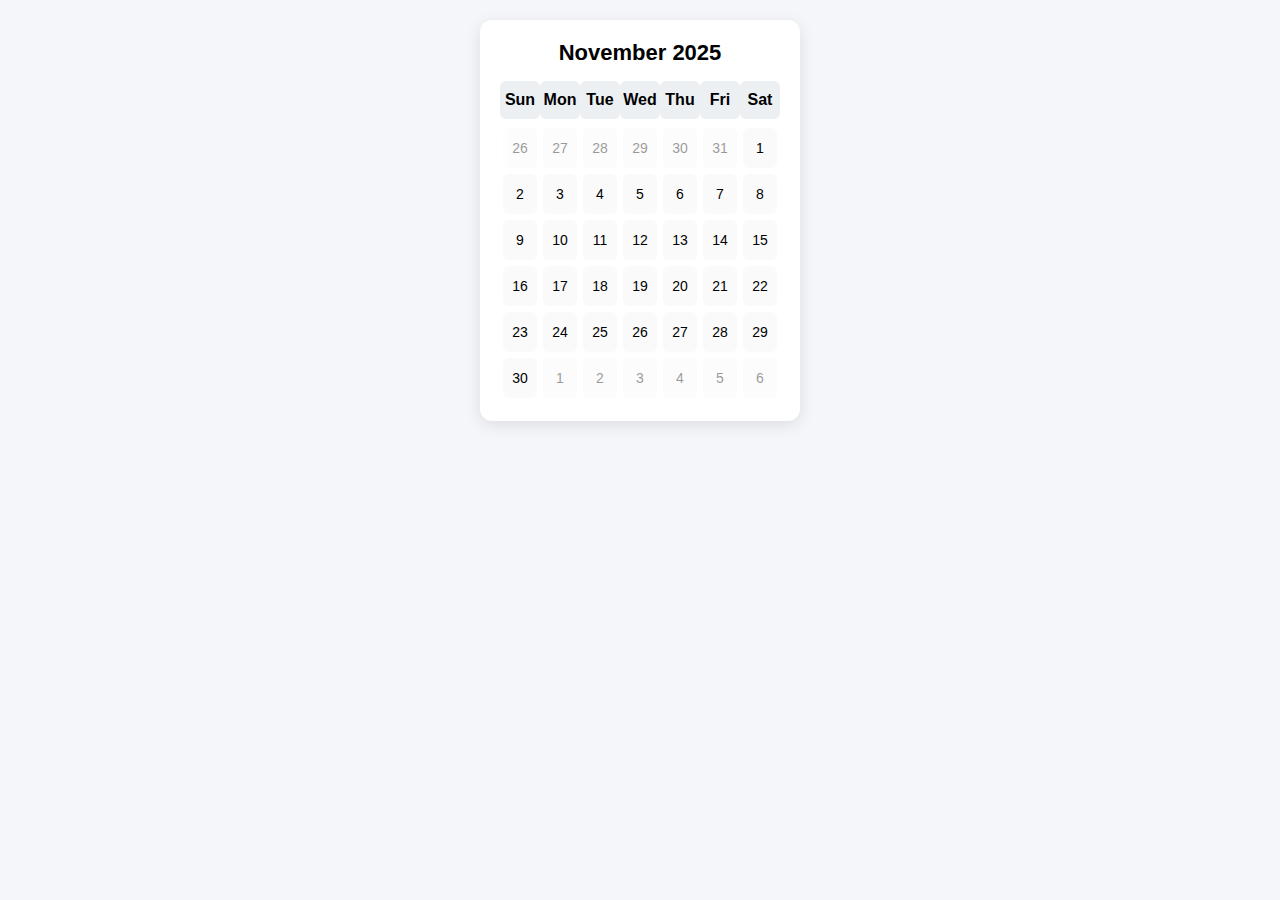
<file: index.html>
<!DOCTYPE html>
<html lang="en">
<head>
<meta charset="UTF-8">
<meta name="viewport" content="width=device-width, initial-scale=1.0">
<title>Simple Calendar</title>

<style>
  * {
    box-sizing: border-box;
    margin: 0;
    padding: 0;
  }

  body {
    font-family: Arial, sans-serif;
    background: #f5f6fa;
    display: flex;
    justify-content: center;
    padding: 20px;
  }

  .calendar {
    width: 320px;
    background: white;
    padding: 20px;
    border-radius: 12px;
    box-shadow: 0 4px 16px rgba(0,0,0,0.1);
  }

  .month {
    text-align: center;
    font-size: 22px;
    font-weight: bold;
    margin-bottom: 15px;
  }

  .weekdays, .days {
    display: grid;
    grid-template-columns: repeat(7, 1fr);
    text-align: center;
  }

  .weekdays div {
    font-weight: bold;
    padding: 10px 0;
    background: #ecf0f3;
    border-radius: 6px;
    margin-bottom: 6px;
  }

  .days div {
    padding: 12px 0;
    margin: 3px;
    border-radius: 6px;
    font-size: 14px;
    background: #fafafa;
  }

  .days div:hover {
    background: #dfe7fd;
  }

  /* faded dates (previous and next month) */
  .fade {
    opacity: 0.4;
  }
</style>

</head>
<body>

<div class="calendar">
  <div class="month">November 2025</div>

  <div class="weekdays">
    <div>Sun</div>
    <div>Mon</div>
    <div>Tue</div>
    <div>Wed</div>
    <div>Thu</div>
    <div>Fri</div>
    <div>Sat</div>
  </div>

  <div class="days">
    <!-- previous month -->
    <div class="fade">26</div>
    <div class="fade">27</div>
    <div class="fade">28</div>
    <div class="fade">29</div>
    <div class="fade">30</div>
    <div class="fade">31</div>
    <div>1</div>

    <!-- this month -->
    <div>2</div>
    <div>3</div>
    <div>4</div>
    <div>5</div>
    <div>6</div>
    <div>7</div>
    <div>8</div>

    <div>9</div>
    <div>10</div>
    <div>11</div>
    <div>12</div>
    <div>13</div>
    <div>14</div>
    <div>15</div>

    <div>16</div>
    <div>17</div>
    <div>18</div>
    <div>19</div>
    <div>20</div>
    <div>21</div>
    <div>22</div>

    <div>23</div>
    <div>24</div>
    <div>25</div>
    <div>26</div>
    <div>27</div>
    <div>28</div>
    <div>29</div>

    <div>30</div>
    <!-- next month -->
    <div class="fade">1</div>
    <div class="fade">2</div>
    <div class="fade">3</div>
    <div class="fade">4</div>
    <div class="fade">5</div>
    <div class="fade">6</div>
  </div>
</div>

</body>
</html>
</file>
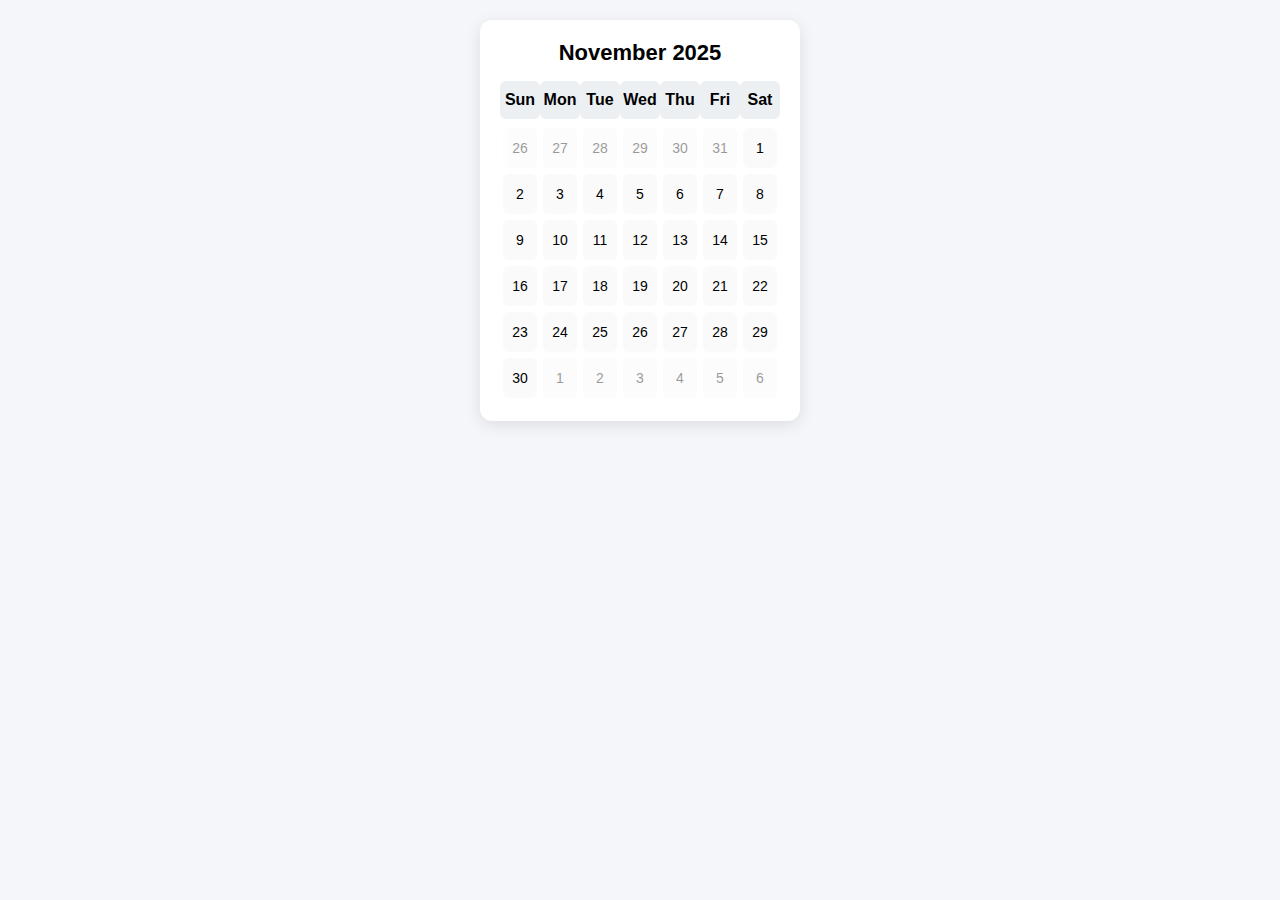
<file: in.html>
<!DOCTYPE html>
<html lang="en">
<head>
<meta charset="UTF-8">
<meta name="viewport" content="width=device-width, initial-scale=1.0">
<title>Simple Calendar</title>
<link rel="stylesheet" href="style.css">

</head>
<body>

<div class="calendar">
  <div class="month">November 2025</div>

  <div class="weekdays">
    <div>Sun</div>
    <div>Mon</div>
    <div>Tue</div>
    <div>Wed</div>
    <div>Thu</div>
    <div>Fri</div>
    <div>Sat</div>
  </div>

  <div class="days">
    <!-- previous month -->
    <div class="fade">26</div>
    <div class="fade">27</div>
    <div class="fade">28</div>
    <div class="fade">29</div>
    <div class="fade">30</div>
    <div class="fade">31</div>
    <div>1</div>

    <!-- this month -->
    <div>2</div>
    <div>3</div>
    <div>4</div>
    <div>5</div>
    <div>6</div>
    <div>7</div>
    <div>8</div>

    <div>9</div>
    <div>10</div>
    <div>11</div>
    <div>12</div>
    <div>13</div>
    <div>14</div>
    <div>15</div>

    <div>16</div>
    <div>17</div>
    <div>18</div>
    <div>19</div>
    <div>20</div>
    <div>21</div>
    <div>22</div>

    <div>23</div>
    <div>24</div>
    <div>25</div>
    <div>26</div>
    <div>27</div>
    <div>28</div>
    <div>29</div>

    <div>30</div>
    <!-- next month -->
    <div class="fade">1</div>
    <div class="fade">2</div>
    <div class="fade">3</div>
    <div class="fade">4</div>
    <div class="fade">5</div>
    <div class="fade">6</div>
  </div>
</div>

</body>
</html>
</file>
<file: style.css>
* {
    box-sizing: border-box;
    margin: 0;
    padding: 0;
  }

  body {
    font-family: Arial, sans-serif;
    background: #f5f6fa;
    display: flex;
    justify-content: center;
    padding: 20px;
  }

  .calendar {
    width: 320px;
    background: white;
    padding: 20px;
    border-radius: 12px;
    box-shadow: 0 4px 16px rgba(0,0,0,0.1);
  }

  .month {
    text-align: center;
    font-size: 22px;
    font-weight: bold;
    margin-bottom: 15px;
  }

  .weekdays, .days {
    display: grid;
    grid-template-columns: repeat(7, 1fr);
    text-align: center;
  }

  .weekdays div {
    font-weight: bold;
    padding: 10px 0;
    background: #ecf0f3;
    border-radius: 6px;
    margin-bottom: 6px;
  }

  .days div {
    padding: 12px 0;
    margin: 3px;
    border-radius: 6px;
    font-size: 14px;
    background: #fafafa;
  }

  .days div:hover {
    background: #dfe7fd;
  }

  /* faded dates (previous and next month) */
  .fade {
    opacity: 0.4;
  }
</file>
